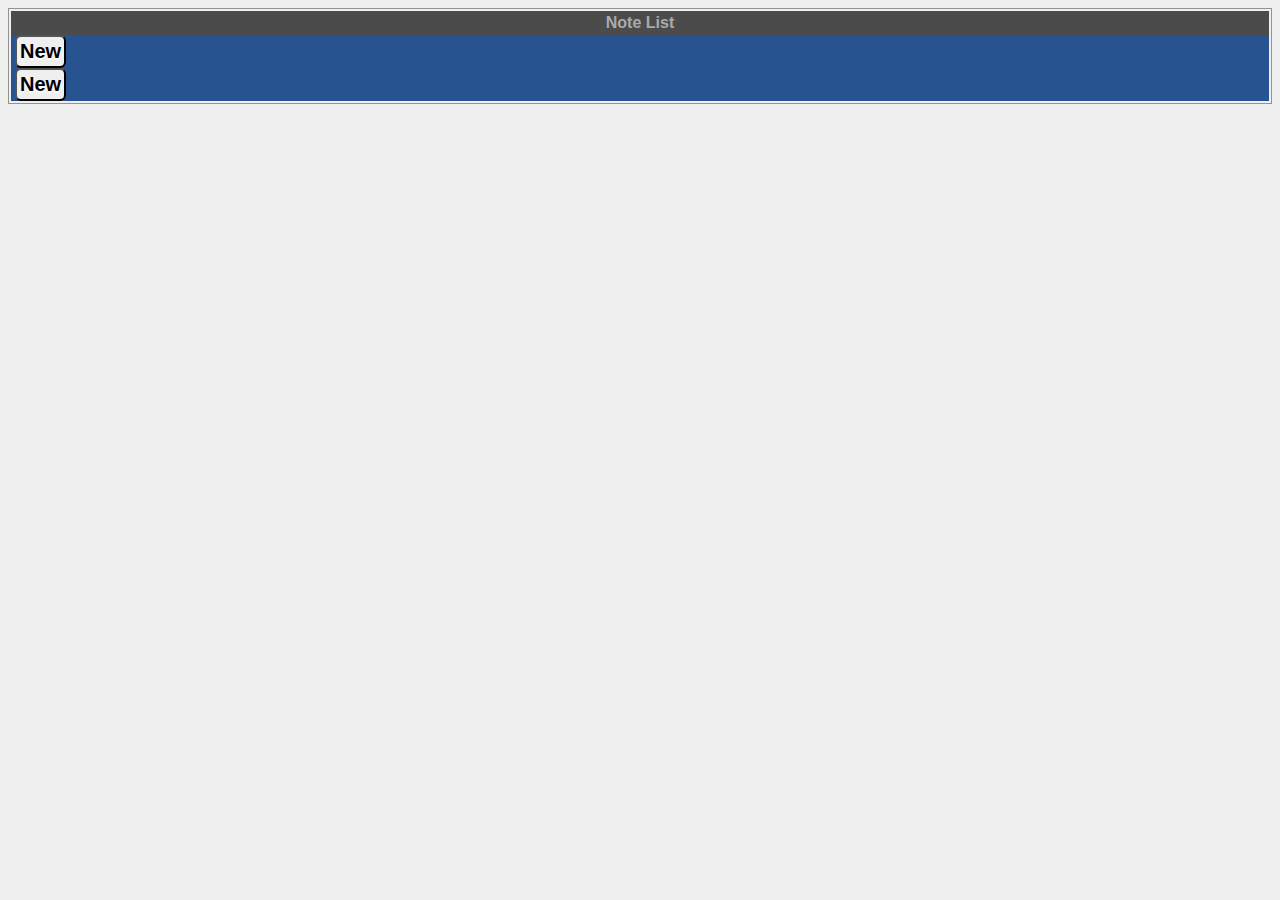
<file: mobile/tools/wspl/simplenotes/index.html>
<!DOCTYPE html>
<!--
  Copyright 2009 Google Inc.

  Licensed under the Apache License, Version 2.0 (the "License");
  you may not use this file except in compliance with the License.
  You may obtain a copy of the License at

       http://www.apache.org/licenses/LICENSE-2.0

  Unless required by applicable law or agreed to in writing, software
  distributed under the License is distributed on an "AS IS" BASIS,
  WITHOUT WARRANTIES OR CONDITIONS OF ANY KIND, either express or implied.
  See the License for the specific language governing permissions and
  limitations under the License.
-->

<!--

  A simple application showing the use of the web storage portability layer
  code and cache pattern for offline web application.

-->
<html>
<head>
  <title>SimpleNotes Demo</title>
  <link href="styles.css" rel="stylesheet" type="text/css" />
  <script src="../global_functions.js" language="javascript"
      type="text/javascript"></script>
  <script src="../dbwrapperapi.js" language="javascript"
      type="text/javascript"></script>
  <script src="../dbwrapper_html5.js" language="javascript"
      type="text/javascript"></script>
  <script src="../databasefactory.js" language="javascript"
      type="text/javascript"></script>
  <script src="template.js" language="javascript"
      type="text/javascript"></script>
  <script src="simplenotes.js" language="javascript"
      type="text/javascript"></script>
</head>
<body>

<div id="list-note" class="screen list-note-screen" >
  <div class="title-bar">Note List</div>
  <div class="top command-bar">
    <button id="view-note-new">New</button>
  </div>
  <div class="status-bar">status bar</div>
  <div class="list-note-container-empty" style="display:none;"></div>
  <div class="list-note-container" style="display:none;">
    <div class="list-note-item">
      <a href="javascript:showNote(%noteKey%);">%subject%</a>
    </div>
  </div>
  <div class="top command-bar">
    <button id="view-note-new">New</button>
  </div>
</div>

<div id="view-note" class="screen view-note-screen" style="display:none;">
  <div class="title-bar">View Note</div>
  <div class="top command-bar">
    <button id="view-note-back">Back</button>
    <button id="view-note-edit">Edit Note</button>
  </div>
  <div class="status-bar">status bar</div>
  <div class="view-note-container" style="display:none;">
    <div class="subject">%subject%</div>
    <div class="body">%body%</div>
  </div>
  <div class="bottom command-bar">
    <button id="view-note-back">Back</button>
    <button id="view-note-edit">Edit Note</button>
  </div>
</div>

<div id="edit-note" class="screen edit-note-screen" style="display:none;">
  <div class="title-bar">Edit Note</div>
  <div class="top command-bar">
    <button id="edit-back-save">Save Note</button>
    <button id="edit-back-revert">Revert Note</button>
  </div>
  <div class="status-bar">status bar</div>
  <div>Subject:</div>
  <textarea rows="1" style="width:100%;" id="edit-note-subject"></textarea>
  <br>
  <div>Note:</div>
  <textarea rows="20"  style="width:100%;" id="edit-note-body"></textarea>
  <div class="bottom command-bar">
    <button id="edit-back-save">Save Note</button>
    <button id="edit-back-revert">Revert Note</button>
  </div>
</div>

</body>
<script>

/**
 * Tests the given DOM element for a specific CSS class.
 * @param {Object} e A DOM element.
 * @param {string} css A CSS class identifier to match.
 * @return {boolean} true if the element has the CSS class.
 */
function hasCssClass(e, css) {
  return e && e.className && e.className.search(css + '( |$)') > -1;
};

/**
 * Finds the parent element of a given element that has
 * the specified CSS class.
 * @param {Object} e A DOM element.
 * @param {string} css A CSS class identifier to match.
 * @param {Object} opt_stop A parent DOM element to stop at.
 * @return {Object} A DOM element parent of e or null.
 */
function findParentOfClass(e, css, opt_stop) {
  var stop = opt_stop || document;
  while (e && e != stop && !hasCssClass(e, css)) {
    e = e.parentElement;
  }
  return hasCssClass(e, css) ? e : null;
};

/**
 * Navigates to the note creation screen.
 */
function editNote(event) {
  google.logger('editNote: <' + currentNote.subject + '>');
  hideBlock('#edit-note .status-bar');

  var subject = document.getElementById('edit-note-subject');
  var body = document.getElementById('edit-note-body');
  subject.value = currentNote.subject;
  body.value = currentNote.body;

  google.logger('end of editNote');
}

/**
 * Saves a note.
 */
function saveNote(event) {
  google.logger('saveNote: do database or other activity here');
  // Copy contents from fields and save.
  var subject = document.getElementById('edit-note-subject');
  var body = document.getElementById('edit-note-body');

  cache.applyUiChange(currentNote.noteKey, subject.value,
      body.value, showNote);
  google.logger('saveNote');
}

/**
 * Abandons the note.
 */
function abandonNote(event) {
  google.logger('abandonNote: do database or other activity here');
  showNote(currentNote.noteKey);
  google.logger('abandonNote');
}

/**
 * Prepares to edit a new note.
 */
function newNote(event) {
  google.logger('newNote: do database or other activity here');
  alert('not implemented');
  // grab the contents and inject into the database.
  var subject = document.getElementById('edit-note-subject');
  var body = document.getElementById('edit-note-body');
  subject.value = '';
  body.value = '';
  google.logger('newNote');
}

/**
 * Maps button names to customizer functions.
 */
var buttonHandlerSpecification = {
  'view-note-new': ['edit-note', newNote],
  'view-note-back': ['list-note', showNoteList],
  'view-note-edit': ['edit-note', editNote],
  'edit-back-save': ['view-note', saveNote],
  'edit-back-revert': ['view-note', abandonNote]
};

/**
 * Hides a block specified by a CSS selector and parent node.
 * @param {string} selector A CSS selector string.
 * @param {Object} opt_el A DOM element.
 */
function hideBlock(selector, opt_el) {
  var el = opt_el || document;
  var targetEl = el.querySelector(selector);
  targetEl.style.display = 'none';
}

/**
 * Shows a block specified by a CSS selector and parent node, inserting
 * the specified string as the innerHTML property of the selected block.
 * @param {string} selector A CSS selector
 * @param {string} html String to assign to the innerHTML property.
 * @param {Object} opt_el A DOM element.
 */
function showBlock(selector, html, opt_el) {
  var el = opt_el || document;
  var targetEl = el.querySelector(selector);
  if (html) targetEl.innerHTML = html;
  targetEl.style.display = 'block';
}

/**
 * Handles all button events.
 */
function buttonHandler(event) {
  google.logger('clicked on: ' + event.target.id);

  var currentScreen = findParentOfClass(event.target, 'screen');
  var nextScreen = document.getElementById(
      buttonHandlerSpecification[event.target.id][0]);
  var helperFunction = buttonHandlerSpecification[event.target.id][1];

  // All button handlers have a common implementation.
  // 1. hide current screen
  currentScreen.style.display = 'none';

  // 2. show new screen
  nextScreen.style.display = 'block';

  // 3. Activate status
  showBlock('.status-bar', 'Working...', nextScreen);

  // 4. Call customizer function (which will probably query the model
  // stored in the cache.
  helperFunction(event);

  // 5. A (possibly asynchronous) callback from the customizer will
  // finish the action by running the appropriate view function.
  google.logger('end of button Handler');
}

/**
 * Call back from a specific JavaScript url to show a specific
 * note.
 * @param {number} noteKey
 * @return {boolean}
 */
function showNote(noteKey) {
  hideBlock('#list-note');
  showBlock('#view-note .status-bar', 'Working...');
  showBlock('#view-note');
  cache.getValues('fullnote', [noteKey], renderFullNote);
  return false;
}

/**
 * Generates HTML for a note and display it.
 * @param {Object} oneNote
 * @param {boolean} complete True if the note has been provided or
 *     if an updated note is arriving. (Necessary for future support for
 *     sub-note updates.)
 */
function renderFullNote(oneNote, complete) {
  google.logger('renderFullNote');

  showBlock('.view-note-container', noteViewTemplate.process(oneNote));
  if (complete) {
    hideBlock('#view-note .status-bar');
  }
  currentNote = oneNote;
  google.logger('done renderFullNote');
}

/**
 * Generates HTML for a note list and display it.
 * @param {Array.<Object>} noteHeaders
 * @param {boolean} complete True if all in-existence notes that lie
 *     in the query range have been provided even if less than what was
 *     requested.
 */
function renderNoteList(noteHeaders, complete) {
  google.logger('renderNoteList: ' + noteHeaders.length);

  if (noteHeaders.length == 0) {
    showBlock('.list-note-container-empty', 'No notes');
  } else {
    var notes = noteHeaders.map(function(n) {
      return noteListTemplate.process(n);
    });
    showBlock('.list-note-container', notes.join());
  }
  if (complete) {
    hideBlock('#list-note .status-bar');
  }
  google.logger('done renderNoteList');
}

/**
 * Query for an updated note list.
 */
function showNoteList() {
  google.logger('showNoteList');
  cache.getValues('list', [0,20], renderNoteList);
  currentNote = undefined;
  google.logger('end of showNoteList');
}

/**
 * A constructor for the controller. Sets up the UI and
 * queries the cache for initial notelist contents.
 */
function createController() {
  google.logger('createController:');
  var buttons = document.querySelectorAll('.command-bar button');
  Array.prototype.forEach.call(buttons, function(b) {
    b.addEventListener('click', buttonHandler);
  });
  google.logger('controller is live');
  showNoteList();
}

google.logger('about to fetch the template');
var currentNote = undefined;

var noteListTemplate = new google.wspl.simplenotes.Template(
    document.querySelector('.list-note-container').innerHTML);

var noteViewTemplate = new google.wspl.simplenotes.Template(
    document.querySelector('.view-note-container').innerHTML);

// var noteEditTemplate = new google.wspl.simplenotes.Template();

google.logger('created the template');

// debugging code... tear out...
// test the template construction...
// showBlock('.list-note-container', noteListTemplate.process(
//    {noteKey: 123, subject: 'hi rob'}));


google.logger('loaded database');
var cache = new google.wspl.simplenotes.Cache();
cache.startCache(createController);

google.logger('finished loading page');
</script>
</html>
</file>
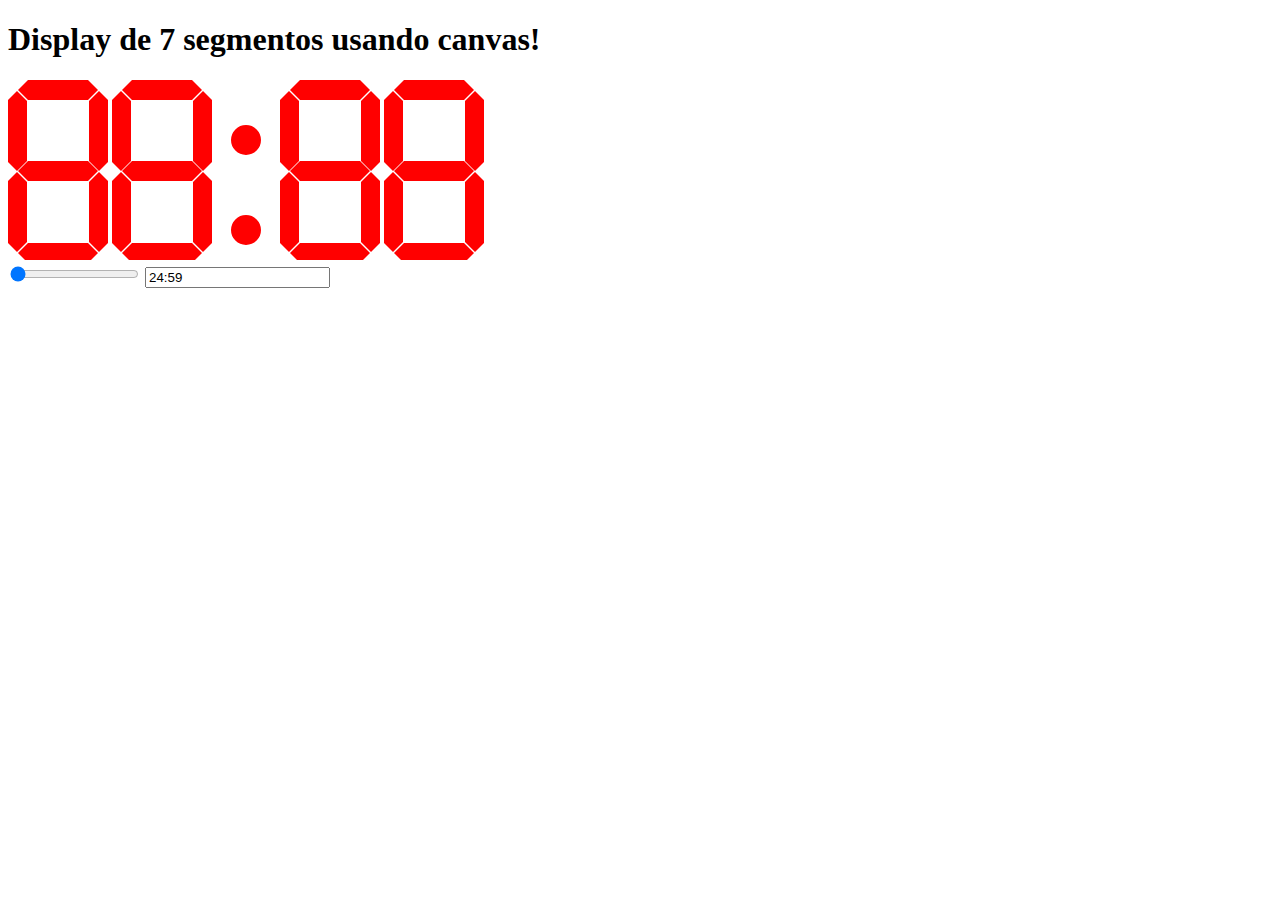
<file: pruebacanvas.html>
<!DOCTYPE html>
    <html>
        <head>
            <meta charset="utf-8">
            <title>Prueba de concepto - Appomodoro</title>
            <script src="/js/jquery-1.6.1.min.js"></script>
            <script src="/js/modernizr-2.0.4.js"></script>
        </head>
        <body>
            <h1>Display de 7 segmentos usando canvas!</h1>
            <canvas width="100" height="180" id="seg0">Miau</canvas>
            <canvas width="100" height="180" id="seg1">Miau</canvas>
            <canvas width="60" height="180" id="separador">Miau</canvas>
            <canvas width="100" height="180" id="seg2">Miau</canvas>
            <canvas width="100" height="180" id="seg3">Miau</canvas>
            <div id="botones">
                <form id="formita" action="#">
                    <input id="rango" name="r" type="range" min="0" max="9" value="0"/>
                    <input type="text" id="contador"/>
                </form>
            </div>
        </body>
        <script type="text/javascript">
        var segpomodoro;
        function dibujasegmento(contexto, color){
            if (color == null){
                color = '#000'
            }
            contexto.beginPath();
            contexto.moveTo(0,10);
            contexto.lineTo(10,0);
            contexto.lineTo(70,0);
            contexto.lineTo(80,10);
            contexto.lineTo(70,20);
            contexto.lineTo(10,20);
            contexto.lineTo(0,10);
            contexto.fillStyle = color;
            contexto.fill();
        }
        function dibujanumero(valor, donde){
            //Configuracion: colores.
            var coloron = '#FF0000';
            var coloroff = '#FFEEEE';
            //BCD
            var deco = [[1,1,1,1,1,1,0],
                        [0,1,1,0,0,0,0],
                        [1,1,0,1,1,0,1],
                        [1,1,1,1,0,0,1],
                        [0,1,1,0,0,1,1],
                        [1,0,1,1,0,1,1],
                        [1,0,1,1,1,1,1],
                        [1,1,1,0,0,0,0],
                        [1,1,1,1,1,1,1],
                        [1,1,1,0,0,1,1],
                        [1,1,1,1,1,1,0]];
            var numero = deco[valor];
            var aidi = 'seg'+donde;
            var canvas = document.getElementById(aidi);
            canvas.width = canvas.width;
            var caco = canvas.getContext("2d");
            
            //Ahora a dibujar el display de 7 segmentos:
            
            //Segmento A:
            caco.translate(10,0);
            color = (numero[0]==1)?coloron:coloroff;
            dibujasegmento(caco,color);
            
            //Segmento B:
            caco.translate(91,11);
            caco.rotate(Math.PI/2);    
            color = (numero[1]==1)?coloron:coloroff;
            dibujasegmento(caco,color);
            
            //Segmento C:
            caco.translate(81,0);
            color = (numero[2]==1)?coloron:coloroff;
            dibujasegmento(caco,color);
            
            //Segmento D:
            caco.translate(91,11);
            caco.rotate(Math.PI/2);    
            color = (numero[3]==1)?coloron:coloroff;
            dibujasegmento(caco,color);
            
            //Segmento E:
            caco.translate(91,11);
            caco.rotate(Math.PI/2);    
            color = (numero[4]==1)?coloron:coloroff;
            dibujasegmento(caco,color);
            
            //Segmento F:
            caco.translate(81,0);
            color = (numero[5]==1)?coloron:coloroff;
            dibujasegmento(caco,color);
            
            //Segmento G:
            caco.translate(10,11);
            caco.rotate(Math.PI/2);    
            color = (numero[6]==1)?coloron:coloroff;
            dibujasegmento(caco,color);

        }

        function dospuntos(contexto, color){
            if (color == null){
                color = '#000'
            }
            contexto.beginPath();
            contexto.arc(30,60,15,0,Math.PI*2,true);
            contexto.arc(30,150,15,0,Math.PI*2,true);
            contexto.fillStyle = color;
            contexto.fill();
        }
        
        function f5reloj(){
            min1 = Math.floor(segpomodoro/600);
            min2 = Math.floor(segpomodoro/60)- min1*10;
            
            sec1 = Math.floor((segpomodoro%60)/10);
            sec2 = segpomodoro%60 - sec1*10;
            
            dibujanumero(min1,0);
            dibujanumero(min2,1);
            dibujanumero(sec1,2);
            dibujanumero(sec2,3);
        }
        function pomodoro(){
            segpomodoro-=1;
            if(segpomodoro == 0){
                //alarma!!
                alert('Se acabó!');
                f5reloj();
            }else{
                minutos = Math.floor(segpomodoro/60);
                segundos = segpomodoro%60;
                $('#contador').val(minutos+":"+segundos);
                f5reloj();
                t=setTimeout("pomodoro()",1000);
            }
        }
        $(document).ready(function() {
            var minpomodoro = 25;
            var mindescanso = 5;
            $('#contador').val(minpomodoro+":00");
            segpomodoro = minpomodoro * 60;
            f5reloj();
            pomodoro();
            
            $('#formita').submit(function(){return false;});
            if (Modernizr.canvas){
                
                for(i=0;i<4;i++){
                    dibujanumero(8,i);
                }
                puntos = document.getElementById('separador').getContext("2d");
                dospuntos(puntos,'#FF0000');
                
                if (!Modernizr.inputtypes.range) {
                    alert("Tu navegador no soporta Range! ):");
                    //Escribir algo para que se vea
                }else{
                    $('#rango').change(function(){
                        dibujanumero($(this).val(),0);
                        dibujanumero($(this).val(),1);
                        dibujanumero($(this).val(),2);
                        dibujanumero($(this).val(),3);
                    });
                }
            }else{
                alert("Tu navegador no soporta Canvas! D:");
            }
        });
        </script>
    </html>
</file>
<file: mobile/tools/wspl/simplenotes/styles.css>
/*
  Copyright 2009 Google Inc.

  Licensed under the Apache License, Version 2.0 (the "License");
  you may not use this file except in compliance with the License.
  You may obtain a copy of the License at

       http://www.apache.org/licenses/LICENSE-2.0

  Unless required by applicable law or agreed to in writing, software
  distributed under the License is distributed on an "AS IS" BASIS,
  WITHOUT WARRANTIES OR CONDITIONS OF ANY KIND, either express or implied.
  See the License for the specific language governing permissions and
  limitations under the License.
*/

body {
  background-color: #efefef;
  font: medium "Helvetica Neue", Arial, Helvetica, Geneva, sans-serif;
}

.status-bar {
  background-color: #ffd21d;
  display: none;
  -webkit-border-radius: 6.0px;
  -moz-border-radius: 6.0px;
  border-style: solid;
  border-width: 1px;
  padding: 3px;
  text-align: center;
}

.screen {
  border: thin solid #939393;
  padding: 2px 2px 2px 2px;
}

.command-bar {
  background-color: #275390;
}

.title-bar {
  font-weight: bold;
  background-color: #4b4b4b;
  text-align: center;
  padding: 3px;
  color: #aaa;
}

textarea {
  font-size: 16pt;
}

button {
  text-align:center;
  font-family: Helvetica;
  font-weight: bold;
  font-size: 20px;
  text-decoration: none;
  text-shadow: #fff 0px 2px 2px;
  padding: 3px;
  -webkit-border-radius: 6.0px;
  -moz-border-radius: 6.0px;
  margin-right: 4px;
  margin-left: 4px;
}
</file>
